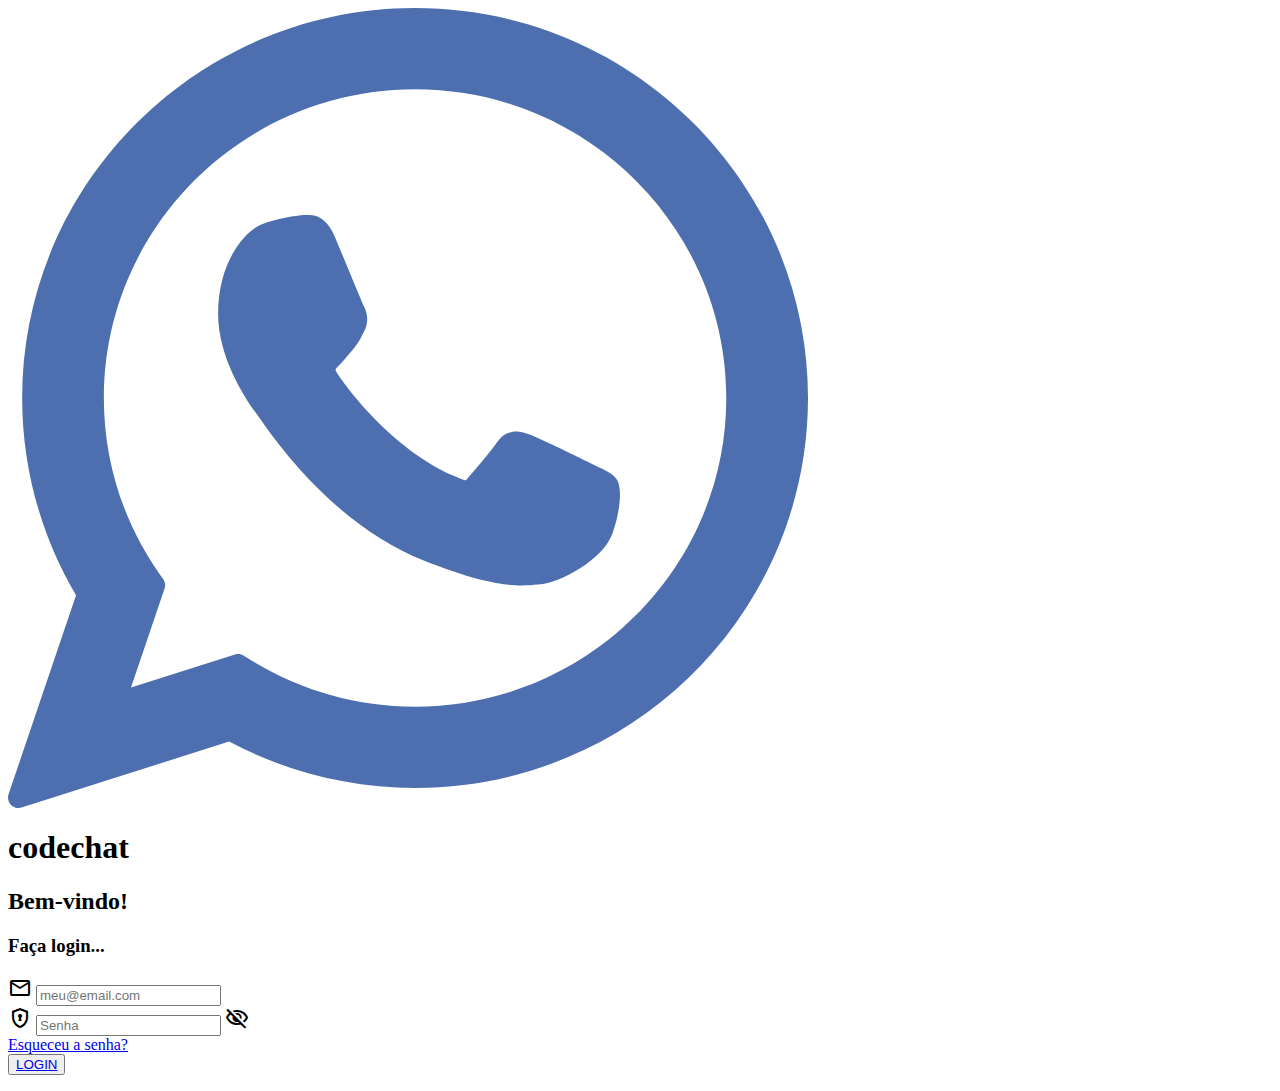
<file: codechat/index.html>
<html lang="pt-br">

<head>
  <meta charset="UTF-8">
  <link rel="stylesheet"
    href="https://fonts.googleapis.com/css2?family=Material+Symbols+Outlined:opsz,wght,FILL,GRAD@20..48,100..700,0..1,-50..200" />
  <meta name="viewport" content="width=device-width, initial-scale=1.0">
  <link rel="stylesheet" href="style.css">
  <title>Welcome to CodeChat!</title>
</head>

<body>
  <div class="container">
    <div class="logo-principal">
      <div class="div-imagem">
        <img class="iconewhatsapp" src="img/whatsapp-svgrepo-com.svg" alt="whatsapp">
      </div>
      <div class="div-logo">
        <h1 class="logo">codechat</h1>
      </div>

    </div>
    <div class="titulo-formulario">
      <h2>Bem-vindo!</h2>
      <h3>Faça login...</h3>
    </div>
    <form class="formulario-login">
      <div class="div-email">

        <span class="material-symbols-outlined email-input">
          mail
        </span>
        <input type="email" id="ipEmail" placeholder="meu@email.com">
      </div>
      <div class="div-senha">
        <span class="material-symbols-outlined encrypted">
          encrypted
        </span>
        <input type="password" id="ipPassword" placeholder="Senha">
        <span class="material-symbols-outlined div-zoio">
          visibility_off
        </span>
      </div>
      <div class="esquecimento">

        <a href="#">Esqueceu a senha?</a>
      </div>
      <div class="login-element">
        <div class="div-button">
          <button type="button" onclick="alert('Login efeutado com sucesso!')">
            <a href="public/dashboard.html">LOGIN</a>
          </button>
        </div>
      </div>
    </form>

  </div>
</body>

</html>
</file>
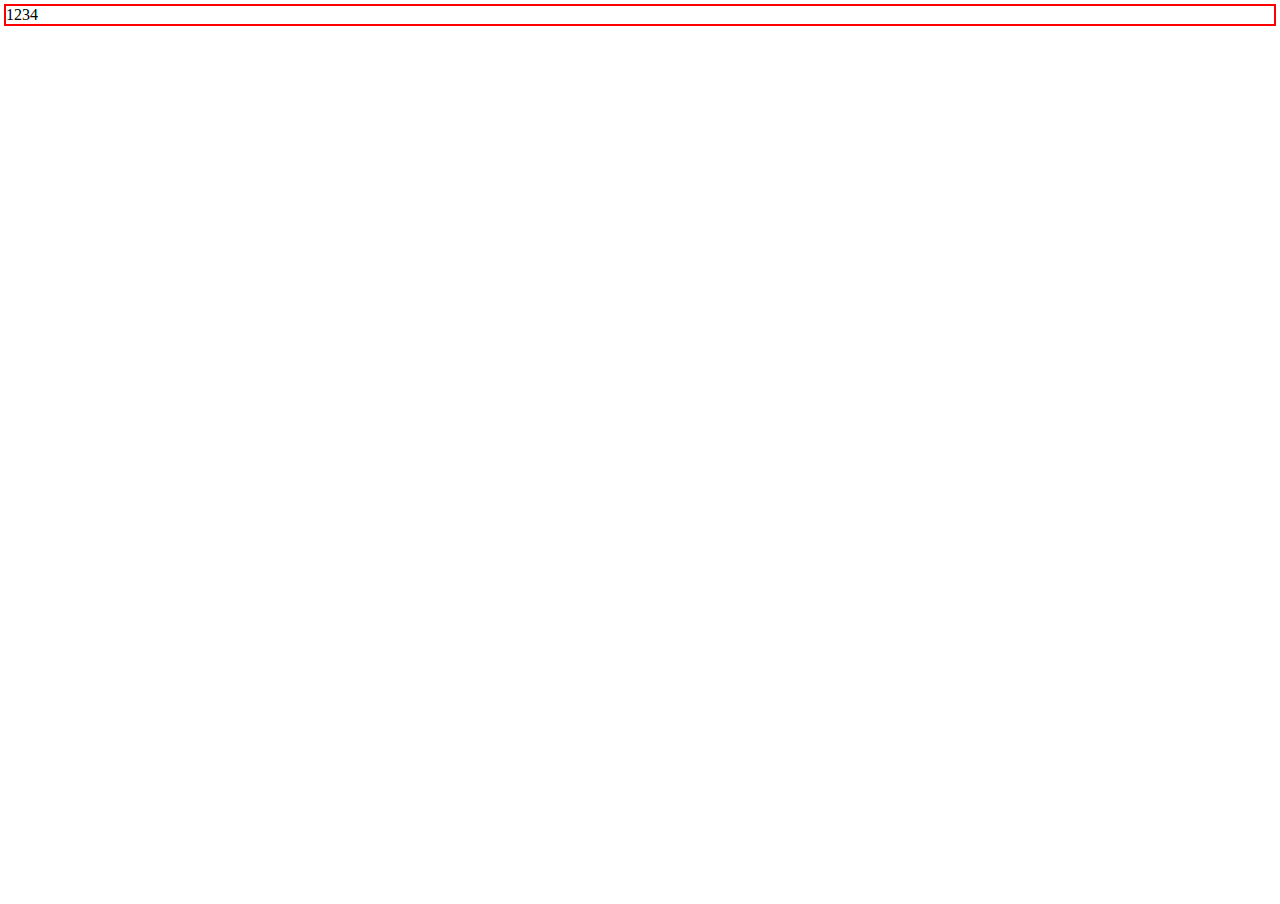
<file: exercises/flexbox/index.html>
<html lang="en">
 <head>
    <meta charset="UTF-8">
    <meta name="viewport" content="width=device-width, initial-scale=1.0">
    <link rel="stylesheet" href="estilo.css">
    <title>Flexbox</title>
 </head>
  <body>
    <div class="containter">
      <div class="row">
        <div class="item-">1</div>
        <div class="item-">2</div>
        <div class="item-">3</div>
        <div class="item-">4</div>
      </div>
    </div>
  </body>

</html>
</file>
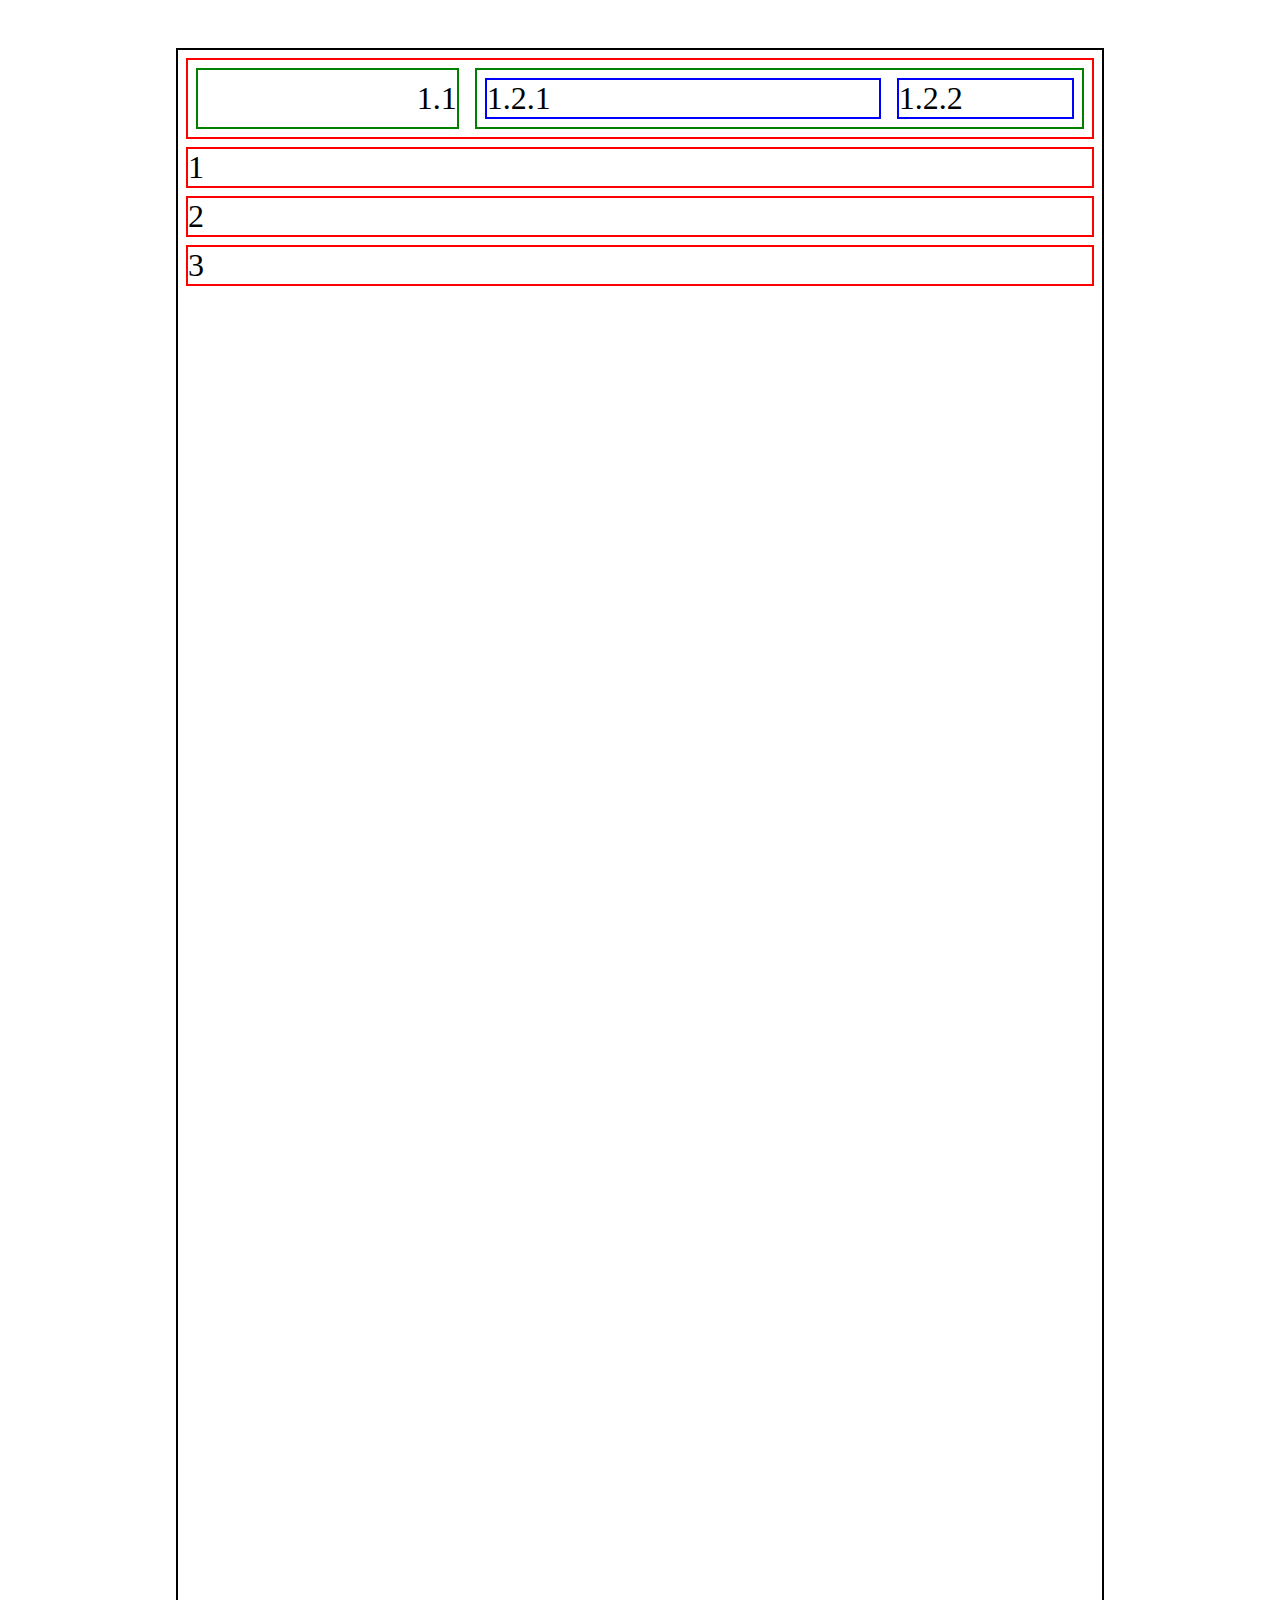
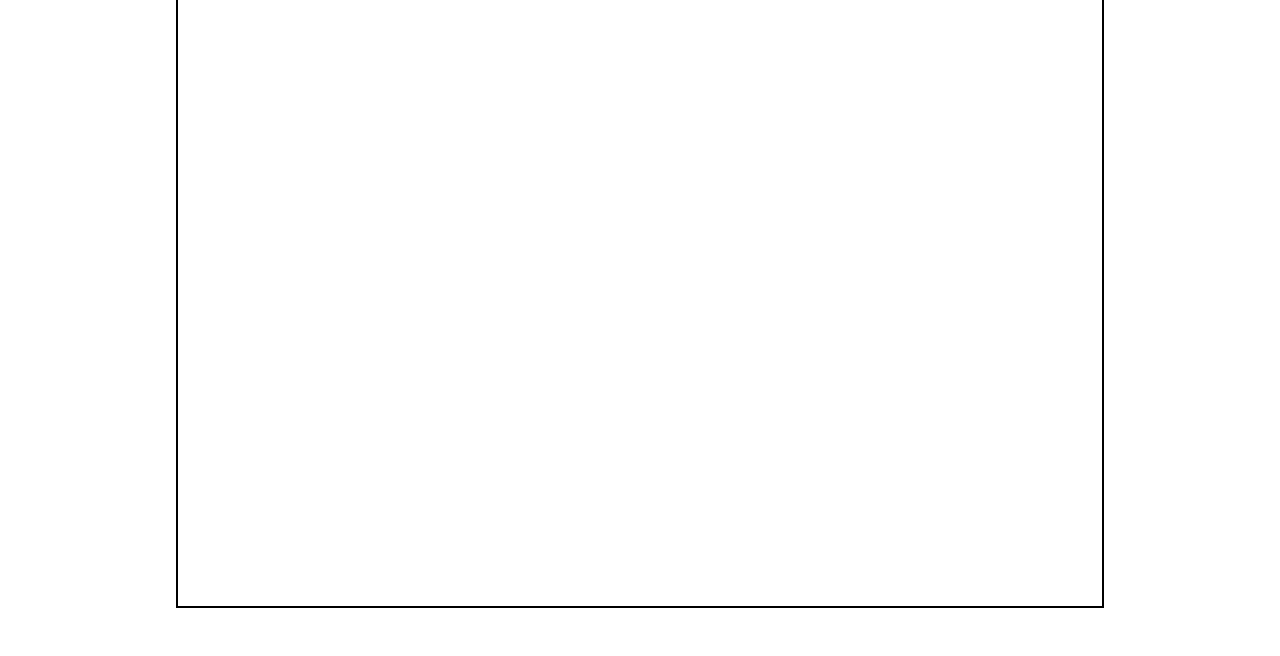
<file: exercises/look_magazine/index.html>
<!DOCTYPE html>
<html lang="pt-br">

<head>
  <meta charset="UTF-8">
  <meta name="viewport" content="width=device-width, initial-scale=1.0">
  <title>Revista Olhe!</title>
  <link rel="stylesheet" href="style.css">
</head>

<body>
  <div class="container">
    <div class="row">
      <div class="item flex grow-1 align-center justify-end">1.1</div>
      <div class="item flex grow-2">
        <p class="super-titulo subitem grow-3">
          1.2.1
        </p>
        <span class="subitem grow-1">1.2.2</span>
      </div>
    </div>
    <div class="row">
1
    </div>
    <div class="row">
2
    </div>
    <div class="row">
3
    </div>
  </div>
</body>

</html>
</file>
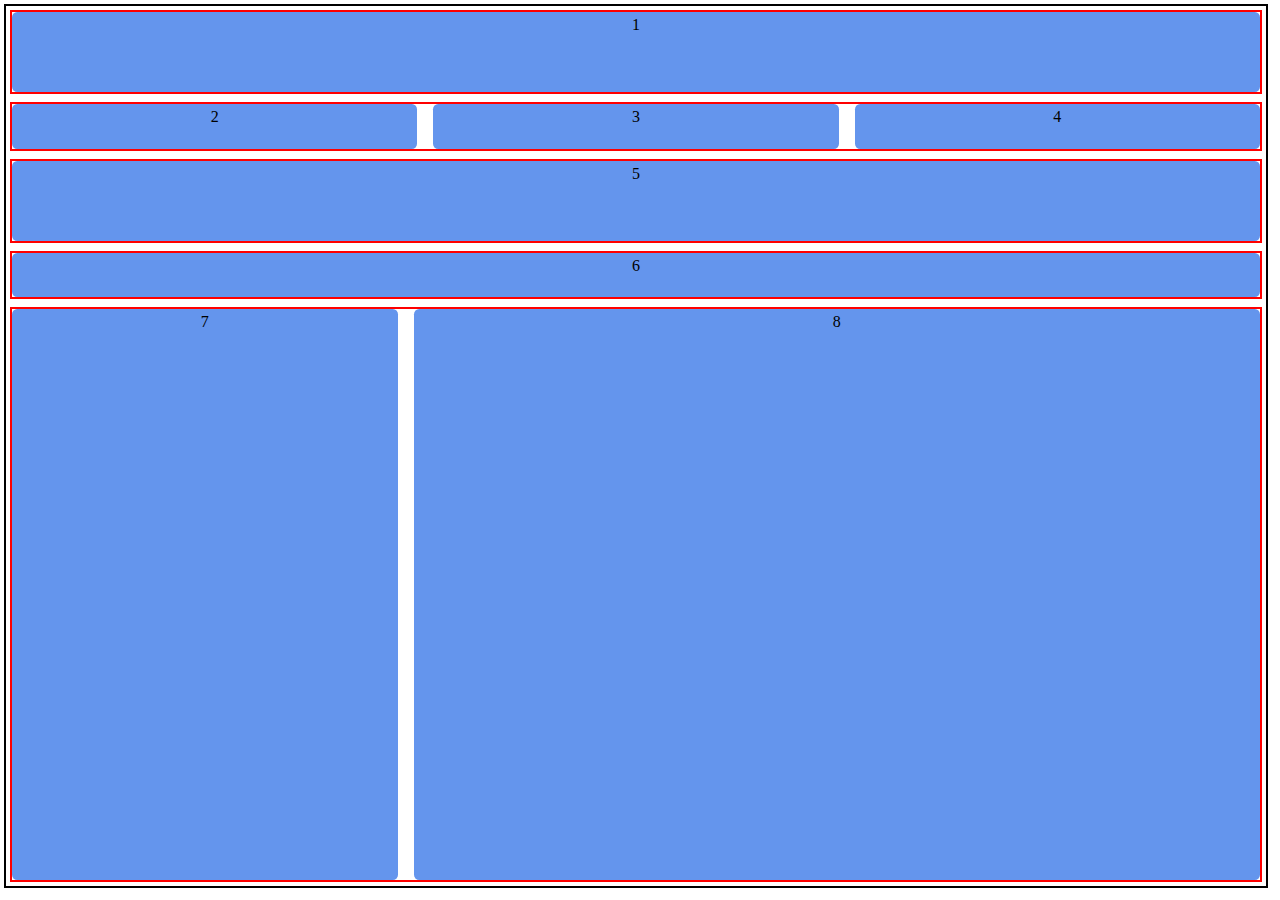
<file: exercises/newspaper/index.html>
<!DOCTYPE html>
<html lang="pt-br">
<head>
    <meta charset="UTF-8">
    <meta name="viewport" content="width=device-width, initial-scale=1.0">
    <link rel="stylesheet" href="style.css">
    <title>NewsPaper Layout</title>
</head>
<body>
    <div class="container">
        <div class="row grow-2">
            <div class="item text-1">1</div>
        </div>    
        <div class="row grow-1 sp-between">
            <div class="item text-1">2</div>
            <div class="item text-2">3</div>
            <div class="item text-3">4</div>
        </div>    
        <div class="row grow-2">
            <div class="item text-4">5</div>
        </div>    
        <div class="row grow-1">
            <div class="item text-5">6</div>
        </div>    
        <div class="row grow-4 sp-around">
            <div class="item text-6">7</div>
            <div class="item text-7">8</div>
        </div>    
    </div>
</body>
</html>
</file>
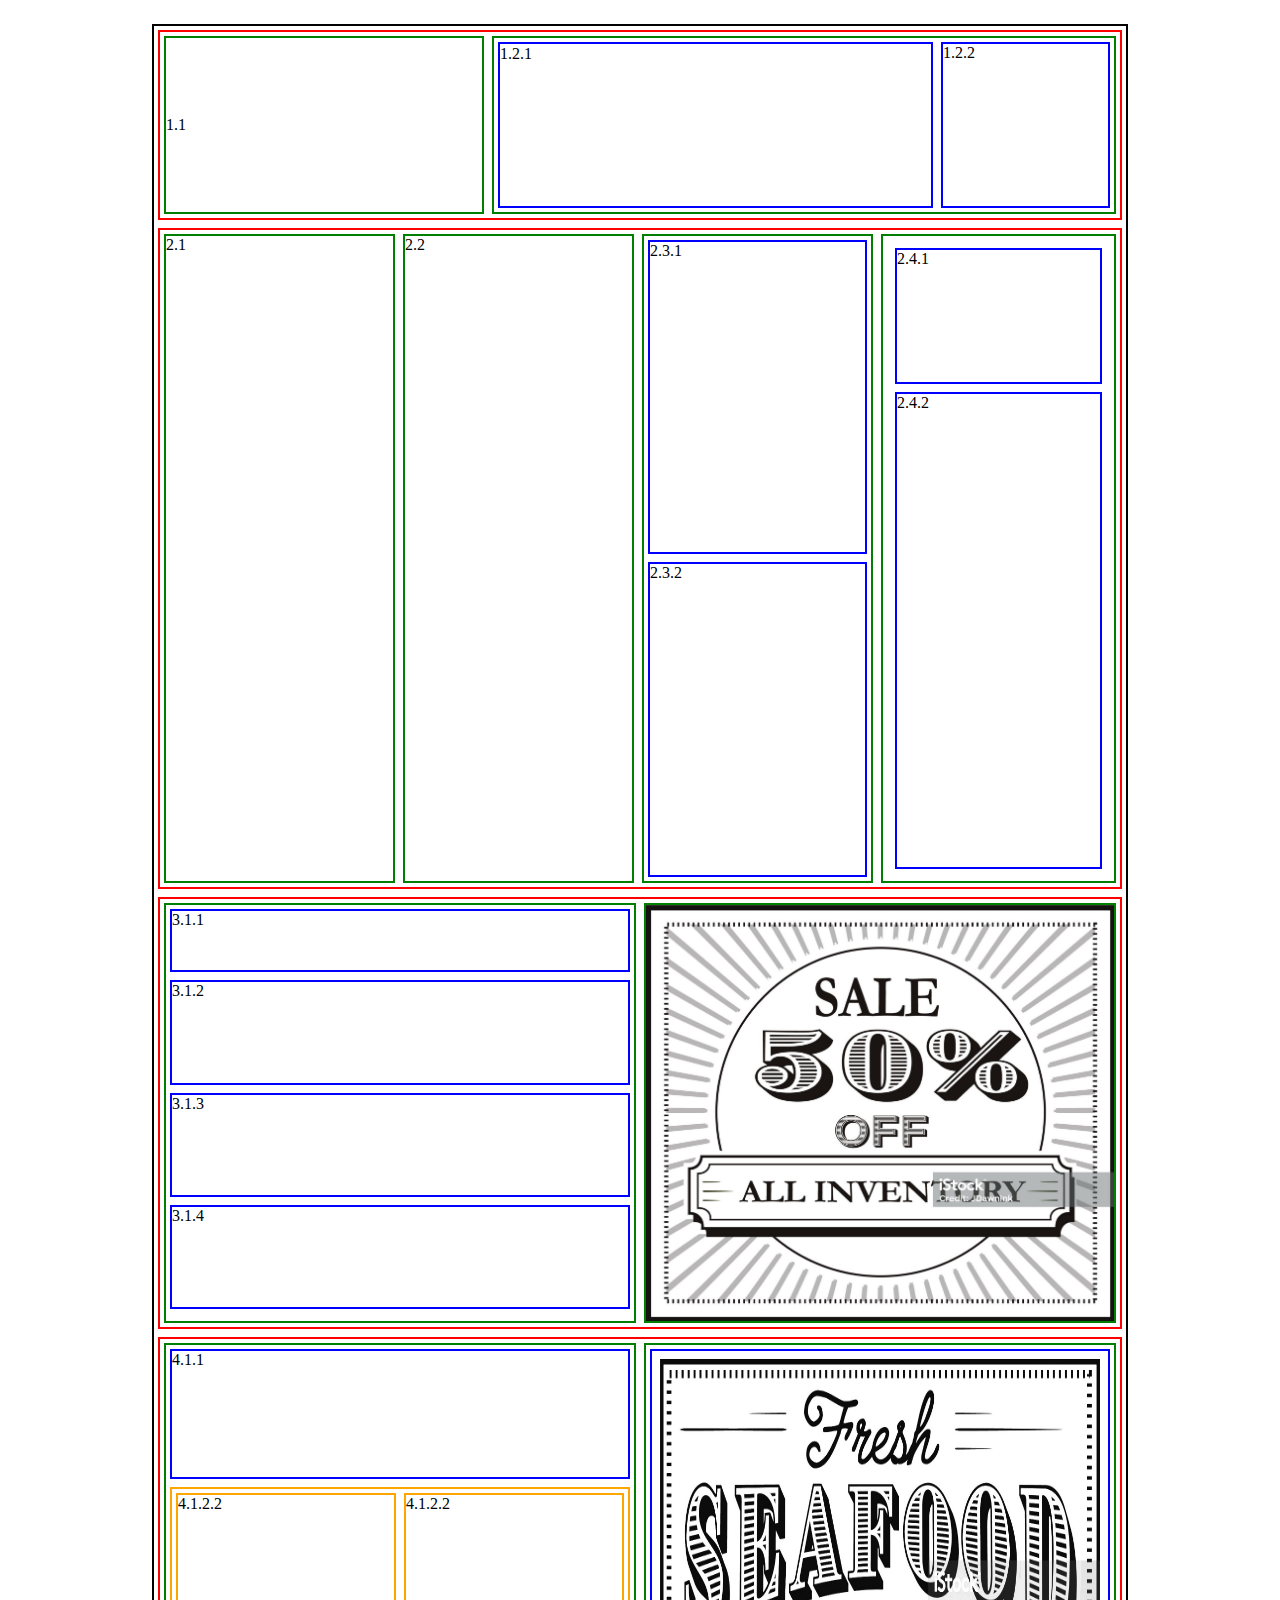
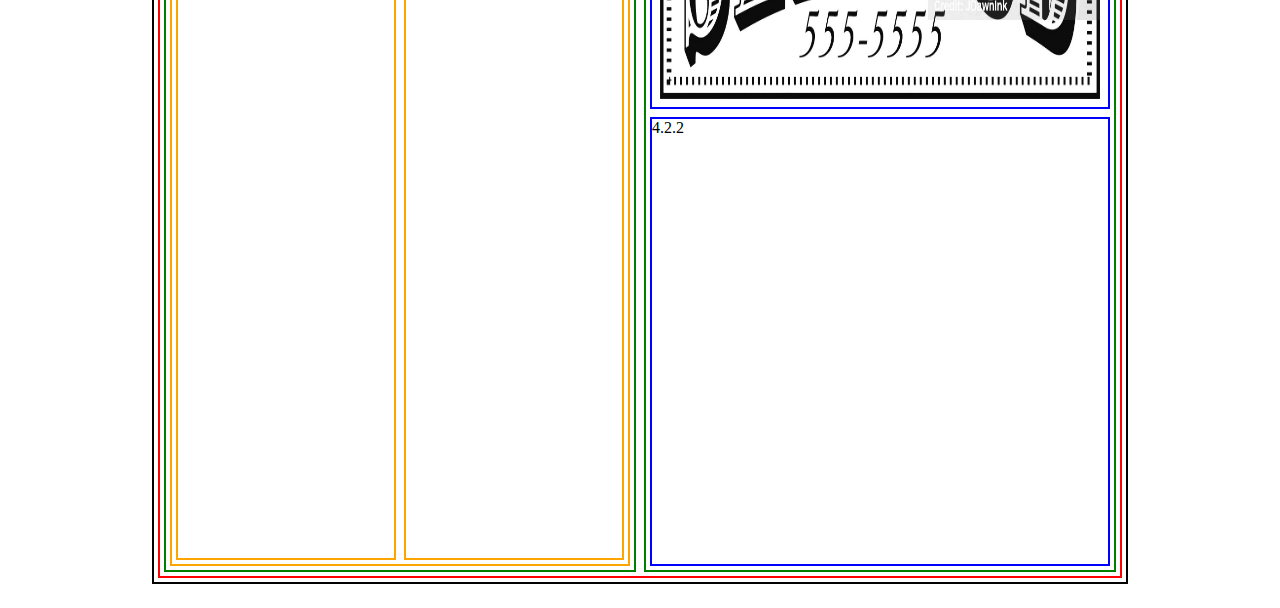
<file: exercises/startfromscratch/index.html>
<!DOCTYPE html>
<html lang="pt-br">

<head>
  <meta charset="UTF-8">
  <meta name="viewport" content="width=device-width, initial-scale=1.0">
  <title>Look! Magazine</title>
  <link rel="stylesheet" href="style.css">
</head>

<body>
  <div class="container flex-column">
    <div class="row grow-1">
      <div class="item flex grow-1 align-center">1.1</div>
      <div class="item flex grow-2">
        <p class="super-titulo subitem grow-3">
          1.2.1
        </p>
        <span class="subitem grow-1">1.2.2</span>
      </div>
    </div>
    <div class="row grow-4">
      <div class="item grow-1">2.1</div>
      <div class="item grow-1">2.2</div>
      <div class="item grow-1 flex-column">
        <div class="subitem grow-1">2.3.1</div>
        <div class="subitem grow-1">2.3.2</div>
      </div>
      <div class="item grow-1 flex-column p-1">
        <div class="subitem grow-1">2.4.1</div>
        <div class="subitem grow-4">2.4.2</div>
      </div>
    </div>
    <div class="row flex">
      <div class="item flex-column grow-1 pb-1">
        <div class="subitem grow-1">3.1.1</div>
        <div class="subitem grow-2">3.1.2</div>
        <div class="subitem grow-2">3.1.3</div>
        <div class="subitem grow-2">3.1.4</div>
      </div>
      <div class="item grow-1 flex align-center">
        <img id="cupom" src="cupom.jpg" alt="sale50perc">
      </div>

    </div>
    <div class="row grow-4">
      <div class="item flex-column grow-1">
        <div class="subitem grow-1">4.1.1</div>
        <div class="sub-subitem grow-6 flex">
          <div class="sub-subitem grow-1">4.1.2.2</div>
          <div class="sub-subitem grow-1">4.1.2.2</div>
        </div>
      </div>
      <div class="item flex-column grow-1">
        <div class="subitem flex grow-1 p-1">
          <img src="ad.jpg" alt="">
        </div>
        <div class="subitem grow-3">4.2.2</div>
      </div>

    </div>
  </div>
</body>

</html>
</file>
<file: codechat/style.css>
/* *,
*::before,
*::after {
  margin: 0;
  padding: 0;
  box-sizing: border-box;
}

.separador {}

.separador::before {
  content: "";
  position: absolute;
  left: 0;
  height: 0.5em;
  border-top: 16px solid #000;
  z-index: 1;
}

.separador::after {
  content: "";
  position: absolute;
  left: 0;
  height: 0.5em;
  border-top: 1px solid #ccc;
  z-index: 1;
} */

.w87{
  width: 21.875rem;
}
</file>
<file: exercises/flexbox/estilo.css>
*, *::before, *::after {
    margin: 0;
    padding: 0;
    box-sizing: border-box;
}

body {
    width: 100%;
    height: 100%;
}

.container {
    display: flex;
    flex-direction: column;
    margin: 0.25rem;   
    height: calc(100vw - 16px);
    width: calc(100vh - 16px);
    border: solid 2px black;  
    gap:2rem;
    justify-content: center;
}

.row {
  display: flex;
    flex-grow: 1;
    border: solid 2px red;
    margin: 0.25rem;
  }

.item {
    text-align: center;
    border-radius: 0.325rem;
    padding: 0.25rem 1rem;
    background-color: cornflowerblue
 }
</file>
<file: exercises/look_magazine/style.css>
:root {
    font-size: 32px;
}

*, *::before, *::after {
    margin: 0;
    padding: 0;
    box-sizing: border-box;
}

body {
    display: flex;
    justify-content: center;
    width: 100%;
    height: 100%;
}

.container {
    margin: 1.5rem;
    width: calc(80vw - 3rem);
    height: 240vh;
    border: 2px solid black;
}

.row {
    display: flex;
    border: 2px solid red;
    margin: 0.25rem   
}

.item {
    border: 2px solid green;
    margin: 0.25rem;
}

.subitem {
    border: 2px solid blue;
    margin: 0.25rem;
}

.flex {
    display: flex;
}

.flex-column {
    display: flex;
    flex-direction: column;
}

.grow-1 {
    flex-grow: 1;
}
.grow-2 {
    flex-grow: 2;
}
.grow-3 {
    flex-grow: 3;
}
.grow-4 {
    flex-grow: 4;
}

.align-center {
    align-items: center;
}

.justify-end {
    justify-content: flex-end;
}

/* .text-right {
    text-align: right;
} */
</file>
<file: exercises/newspaper/style.css>
*, *::before, *::after {
    margin: 0;
    padding: 0;
    box-sizing: border-box;
}

body{
    width: 100%;
    height: 100%;
}

.container {
  display: flex;
  flex-direction: column;
  margin: 0.25rem;
  height: calc(100vh - 16px);
  width: calc(100vw - 16px);
  border: solid 2px black;
  justify-content: stretch;
  
}

.row {
  display: flex;
  border: solid 2px red;
  margin: 0.25rem;
  flex-grow: 1 ;
  justify-content: center;
}

.item {
  text-align: center;
  border-radius: 0.325rem;
  padding: 0.25rem 1rem;
  background-color: cornflowerblue
  }

.grow-1{
  flex-grow: 1;
  gap: 16px;
  }

.grow-2{
  flex-grow: 3;
}

.grow-4{
  flex-grow: 30;
  gap: 16px;
}

.sp-between {
  justify-content: space-between;
}

.sp-around {
  justify-content: space-around;
}

.text-1{
  flex-grow: 1;
}
.text-2{
  flex-grow: 1;
}
.text-3{
  flex-grow: 1;
}
.text-4{
  flex-grow: 1;
}
.text-5{
  flex-grow: 1;
}
.text-6{
  flex-grow: 3;
}
.text-7{
  flex-grow: 7;
}
</file>
<file: exercises/startfromscratch/style.css>
*, *::before, *::after{
  margin: 0;
  padding: 0;
  box-sizing: border-box;
}

body{
  height: 100%;
  width: 100%;
  display: flex;
  justify-content: center;
}

.container{
  display: flex;
  flex-direction: column;
  margin: 1.5rem 1.5rem;
  border: 2px solid black;
  width: calc(80vw - 3rem);
  height: 240vh;
}

.row {
  display: flex;
  border: 2px solid red;
  margin: 0.25rem;
}

.item {
  border: 2px solid green;
  margin: 0.25rem;
  flex-basis: 1rem;
}

.grow-1 {
  flex-grow: 1;
  flex-shrink: 1;
}
.grow-2 { 
  flex-grow: 2;
  flex-shrink: 2;
}

.grow-3 {
  flex-grow: 3;
  flex-shrink: 3;
}

.grow-4 {
  flex-shrink: 4;
  flex-grow: 4;
}

.grow-6{
  flex-grow: 6;
}

p {
  line-height: 1.2;
  margin: 0.25rem;
  border: 2px solid greenyellow;
}

.enfase {
  font-size: 0.7rem;
}

.align-center {
  align-items: center;
}

.justify-end {
  justify-content: flex-end;
}

.subitem {
  border: 2px solid blue;
  margin: 0.25rem;
}

.flex {
  display: flex;
}

.flex-column {
  display: flex;
  flex-direction: column;
}

.p-1{
  padding: 0.5rem;
}

.pb-1{
  padding-bottom: 0.5rem;
}

#cupom{
  max-width: 100%;
  max-height: 100%;
}

.sub-subitem{
  border: 2px solid orange; 
  margin: 0.25rem; 
}

img {
  max-width: 100%;
}
</file>
